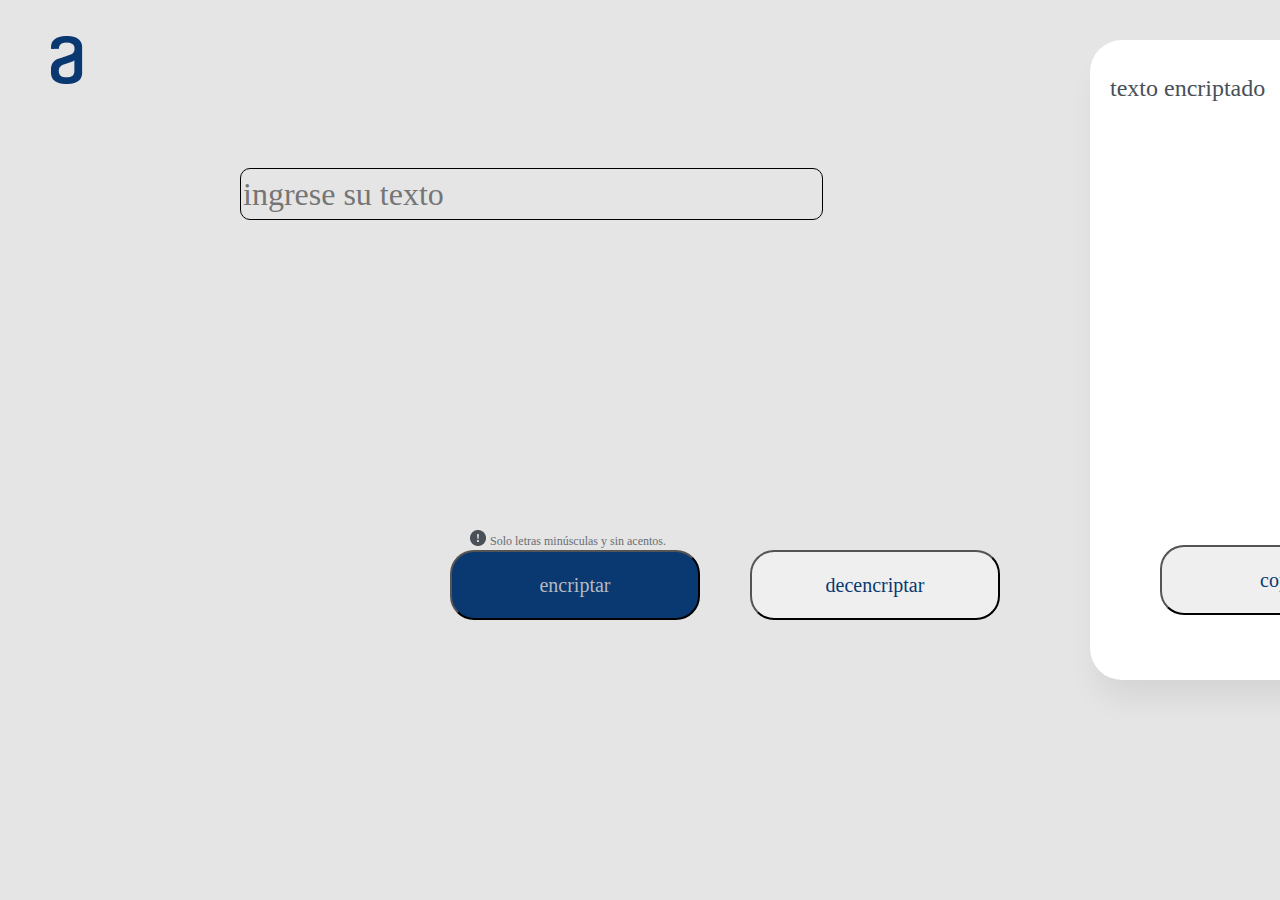
<file: index.html>
<!DOCTYPE html>

<html>
	<head>
      <meta charset="UTF-8">
 		  <title>Alura-challengeONE-Encriptador</title>
      <link rel="stylesheet" href="style.css">
 	</head>
  <body>
    <img class="vector" src="imagenes/Vector.png">
    <input placeholder="ingrese su texto" type="text" id="mensaje" name="mensaje" value="">
    <img class="aviso" src="imagenes/aviso.png">
    <p class="advertencia">Solo letras minúsculas y sin acentos. </p>
 		<button class="encriptar" type="button" onclick="encriptar()">encriptar</button>
    <button class="decencriptar" type="button" onclick="decencriptar()">decencriptar</button>
    <form>
    <button class="copiar" type="button" onclick="copiar()">copiar</button>
    <p  id="imprimir">texto encriptado</p>
    </form>
    <script src="app.js"></script>
  </body>
</html>
</file>
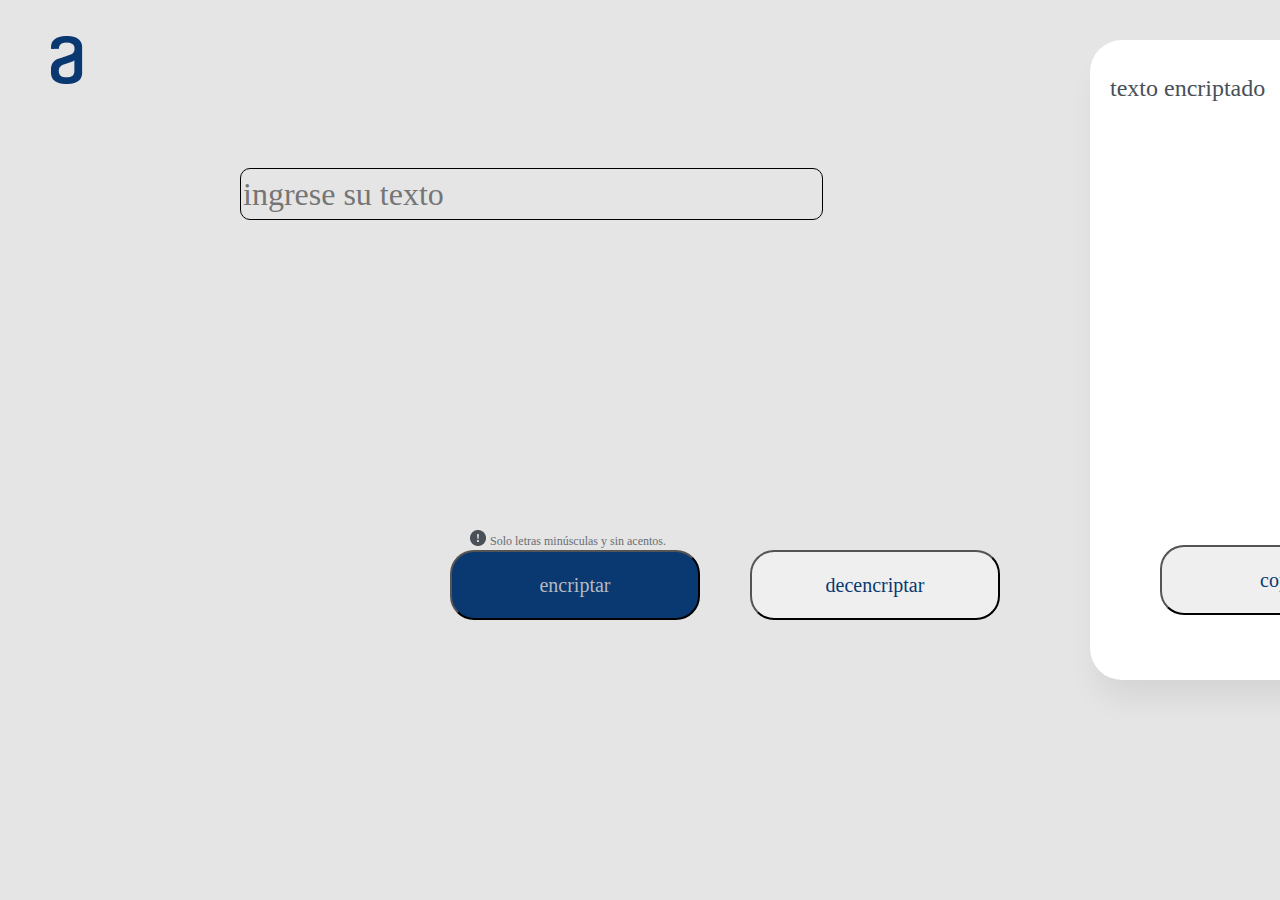
<file: index.html.html>
<!DOCTYPE html>

<html>
	<head>
      <meta charset="UTF-8">
 		  <title>Alura-challengeONE-Encriptador</title>
      <link rel="stylesheet" href="style.css">
 	</head>
  <body>
    <img class="vector" src="imagenes/Vector.png">
    <input placeholder="ingrese su texto" type="text" id="mensaje" name="mensaje" value="">
    <img class="aviso" src="imagenes/aviso.png">
    <p class="advertencia">Solo letras minúsculas y sin acentos. </p>
 		<button class="encriptar" type="button" onclick="encriptar()">encriptar</button>
    <button class="decencriptar" type="button" onclick="decencriptar()">decencriptar</button>
    <form>
    <button class="copiar" type="button" onclick="copiar()">copiar</button>
    <p  id="imprimir">texto encriptado</p>
    </form>
    <script src="app.js"></script>
  </body>
</html>
</file>
<file: style.css>
input{
position: absolute;
width: 577px;
height: 48px;
left: 240px;
top: 168px;
border: 0px;
font-family: 'Inter';
font-style: normal;
font-weight: 400;
font-size: 32px;
line-height: 150%;
background: #E5E5E5;
border: 1px solid #000000;
border-radius: 10px;

/* identical to box height, or 48px */


/* Dark blue/dark-blue-300 */

color: #0A3871;

}

body{
background: #E5E5E5;
}  

.encriptar{
position: absolute;
left: 450px;
top: 550px;
background: #0A3871;
border-radius: 24px;
color:rgba(207, 204, 204, 0.89);
font-family: 'Inter';
font-style: normal;
font-size: 20px;
line-height:65px;
text-align: center;
height: 70px;
width: 250px;
}
.encriptar:hover{
transition: 1s all;
transform: scale(1.1);
}

.decencriptar{
position: absolute;
left: 750px;
top: 550px;
color: #0A3871;
border-radius: 24px;
font-family: 'Inter';
font-style: normal;
font-size: 20px;
line-height:65px;
text-align: center;
height: 70px;
width: 250px;
}

.decencriptar:hover{
transition: 1s all;
transform: scale(1.1);
}

.copiar{
position: relative;
left: 50px;
top: 485px;
color: #0A3871;
border-radius: 24px;
font-family: 'Inter';
font-style: normal;
font-size: 20px;
line-height:65px;
text-align: center;
height: 70px;
width: 250px;

}

form{
margin: 40px;
padding:20px;
background-color: #ffffff;
position: absolute;
width: 350px;
height: 600px;
left: 1050px;
top: 0px;
box-shadow: 0px 24px 32px -8px rgba(0, 0, 0, 0.08);
border-radius: 32px;
    
}

p{
font-family: 'Inter';
font-style: normal;
font-weight: 400;
font-size: 24px;
line-height: 150%;
/* or 36px */


/* Gray/gray-400 */

color: #495057;
position: absolute;
bottom: 550px;
}

.vector{
position: absolute;
left: 4%;
top: 4%;

    
    
    /* Dark blue/dark-blue-300 */
    
}

.advertencia{
position: absolute;
left: 490px;
top: 520px;
opacity: 0.8;
flex: none;
order: 1;
flex-grow: 0;
font-family: 'Inter';
font-style: normal;
font-weight: 400;
font-size: 12px;
line-height: 150%;
}

.aviso{
    position: absolute;
    left: 470px;
    top: 530px;
}
</file>
